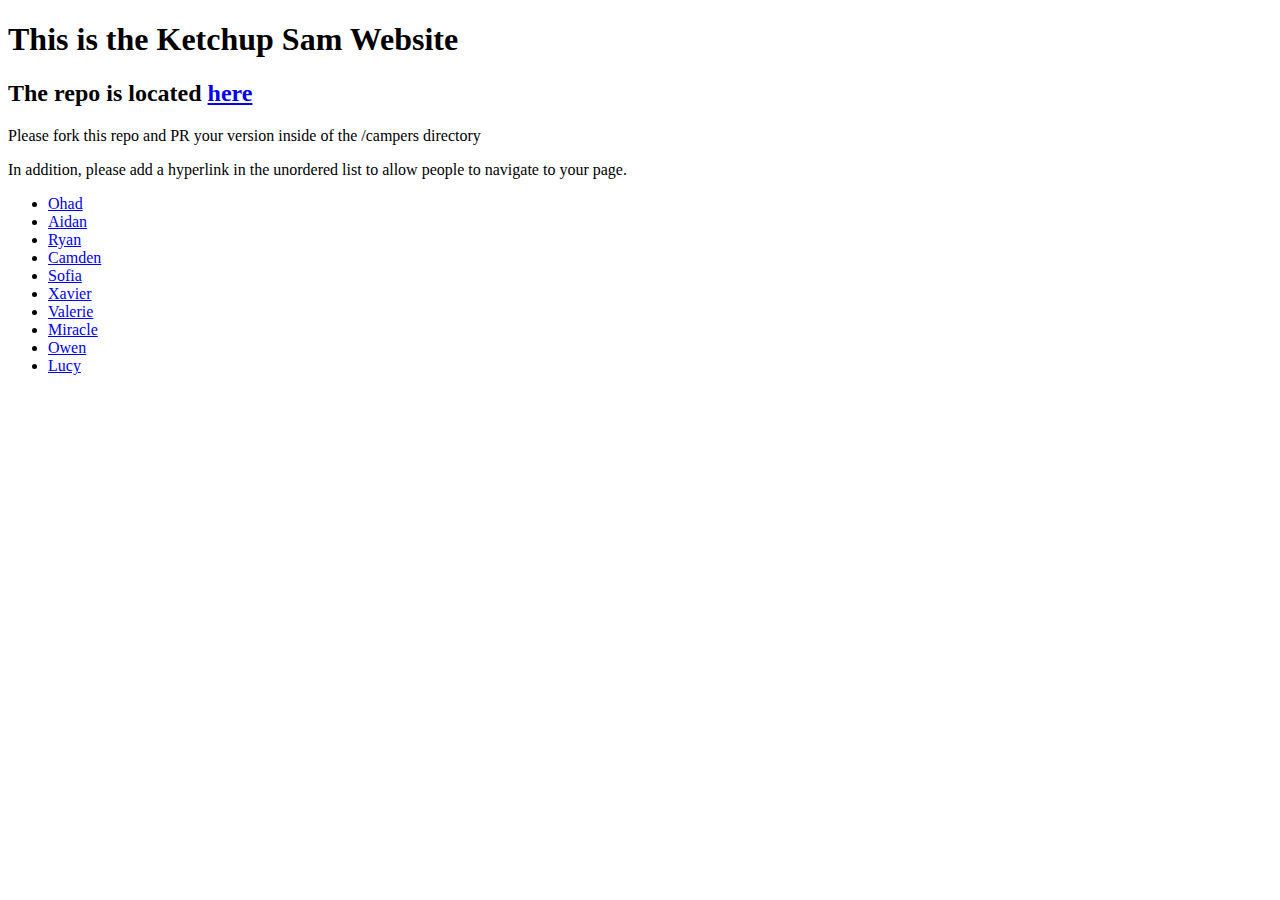
<file: index.html>
<!DOCTYPE html>
<html lang="en">
<head>
    <meta charset="UTF-8">
    <meta name="viewport" content="width=device-width, initial-scale=1.0">
    <title>KetchupSam Website</title>
    <link rel="stylesheet" href="/assets/style.css">
</head>
<body>
    <h1>This is the Ketchup Sam Website</h1>
    <h2>The repo is located <a href="https://github.com/Osome101/KetchupSam">here</a></h2>
    <p>Please fork this repo and PR your version inside of the /campers directory</p>
    <p>In addition, please add a hyperlink in the unordered list to allow people to navigate to your page.</p>
    <ul>
        <li><a href="/campers/ohad.html">Ohad</a></li>
        <li><a href="/campers/aidan.html">Aidan</a></li>
        <li><a href="/campers/ryan.html">Ryan</a></li>
        <li><a href="/campers/camden.html">Camden</a></li>
        <li><a href="/campers/sofia.html">Sofia</a></li>
        <li><a href="/campers/xavier.html">Xavier</a></li>
        <li><a href="/campers/valerie.html">Valerie</a></li>
        <li><a href="/campers/miracle.html">Miracle</a></li>
        <li><a href="/campers/owen.html">Owen</a></li>
        <li><a href="/campers/lucy.html">Lucy</a></li>
    </ul>
</body>
</html>
<style></style>
</file>
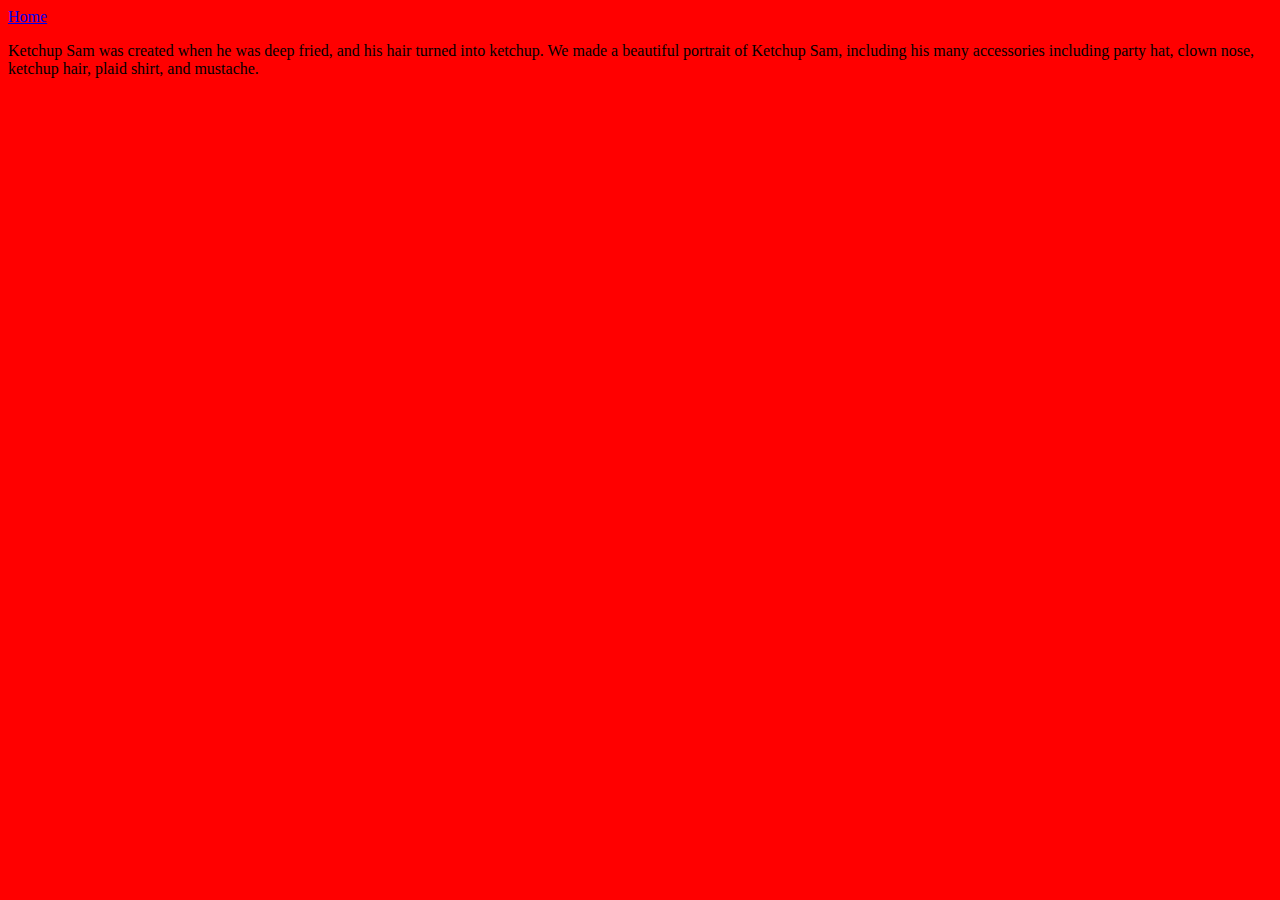
<file: campers/lucy.html>
<!DOCTYPE html>
<html lang="en">
<head>
    <meta charset="UTF-8">
    <meta name="viewport" content="width=device-width, initial-scale=1.0">
    <title>Lucy's Ketchup Sam Page</title>
    <style>body{
        background-color: red;
    }
    </style>
    <link rel="stylesheet" href="/assets/style.css">
</head>
<body>
    <a href="/">Home</a>
    <br>
    <p>Ketchup Sam was created when he was deep fried, and his hair turned into ketchup. We made a beautiful portrait of Ketchup Sam, including his many accessories including party hat, clown nose, ketchup hair, plaid shirt, and mustache.</p>
</body>
</html>
</file>
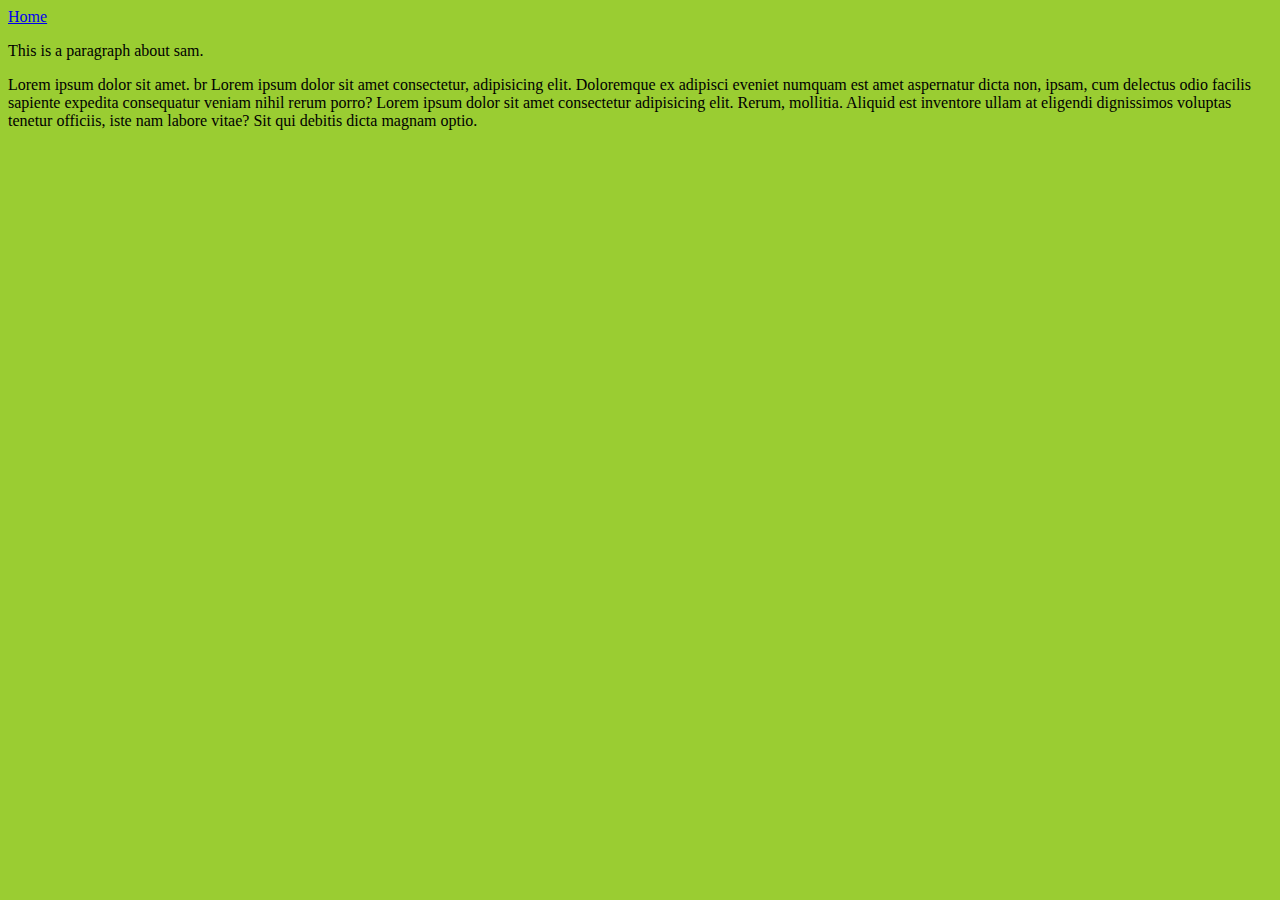
<file: campers/ohad.html>
<!DOCTYPE html>
<html lang="en">
<head>
    <meta charset="UTF-8">
    <meta name="viewport" content="width=device-width, initial-scale=1.0">
    <title>Ohad's Ketchup Sam Page</title>
    <style>
        body {
            background-color: yellowgreen;
        }
    </style>
    <link rel="stylesheet" href="/assets/style.css">
</head>
<body>
    <a href="/">Home</a>
    <br>
    <p>This is a paragraph about sam.</p>
    <p>Lorem ipsum dolor sit amet. br Lorem ipsum dolor sit amet consectetur, adipisicing elit. Doloremque ex adipisci eveniet numquam est amet aspernatur dicta non, ipsam, cum delectus odio facilis sapiente expedita consequatur veniam nihil rerum porro? Lorem ipsum dolor sit amet consectetur adipisicing elit. Rerum, mollitia. Aliquid est inventore ullam at eligendi dignissimos voluptas tenetur officiis, iste nam labore vitae? Sit qui debitis dicta magnam optio. </p>
</body>
</html>
</file>
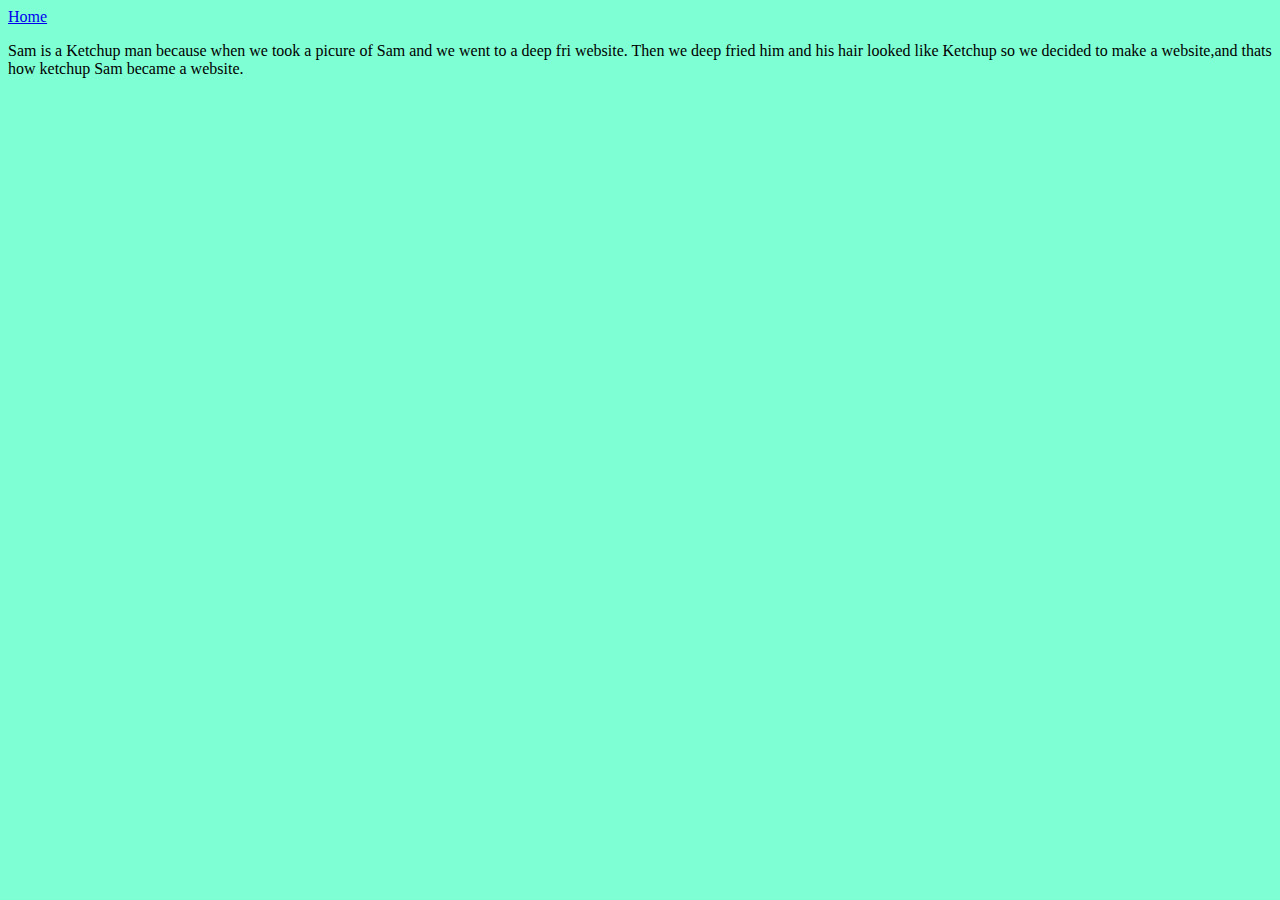
<file: campers/sofia.html>
<!DOCTYPE html>
<html lang="en">
<head>
    <meta charset="UTF-8">
    <meta name="viewport" content="width=device-width, initial-scale=1.0">
    <title>Document</title>
    <style>
      body {
        background-color: aquamarine
      }
    </style>
    <link rel="stylesheet" href="/assets/style.css">
</head>
<body>
  <a href="/">Home</a><br>
<p>Sam is a Ketchup man because when we took a picure of Sam and we went to a deep fri website. Then we deep fried him and his hair looked like Ketchup so we decided to make a website,and thats how ketchup Sam became a website.</p>
</body>
</html>
</file>
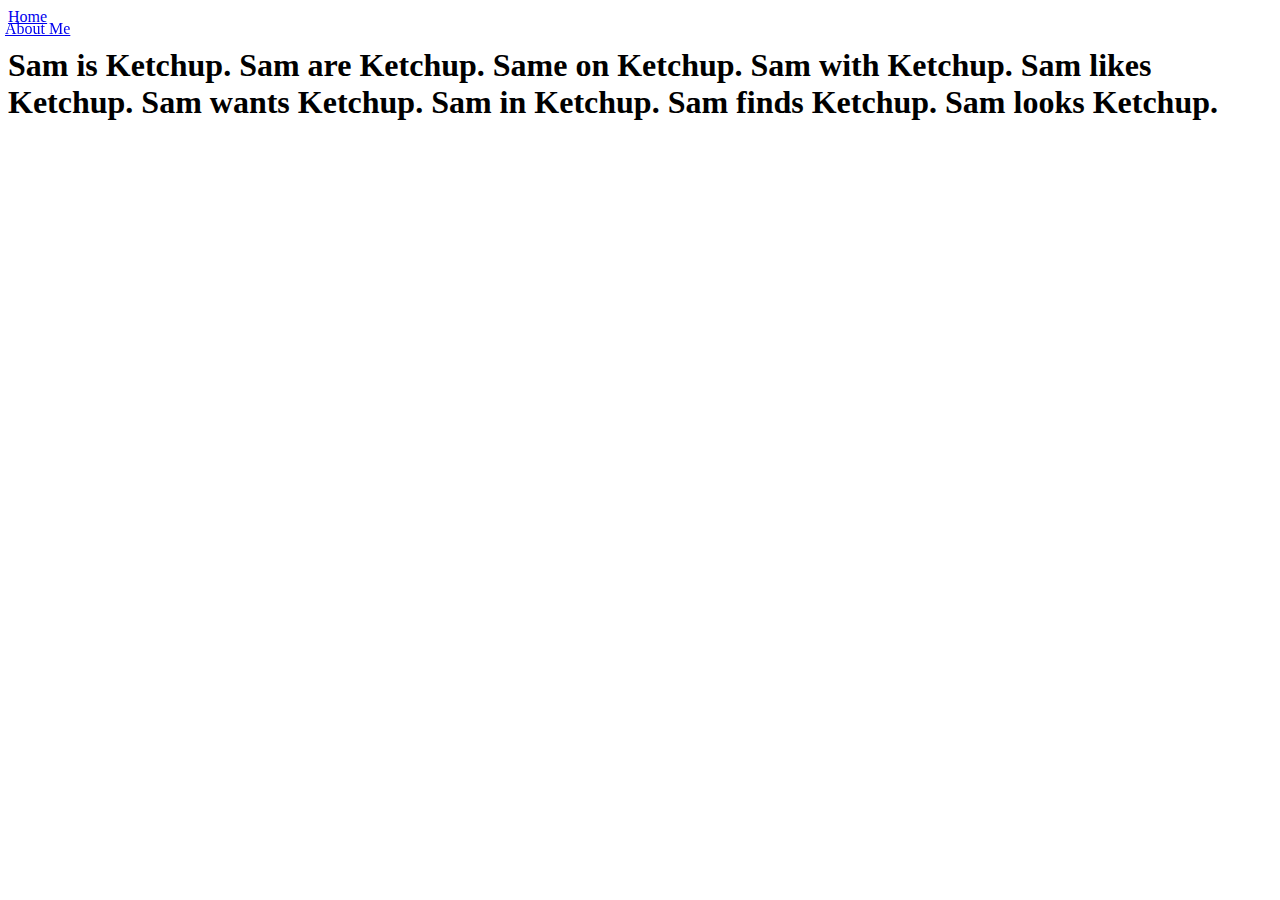
<file: campers/xavier.html>
<!DOCTYPE html>
<html lang="en">
<head>
    <meta charset="UTF-8">
    <meta name="viewport" content="width=device-width, initial-scale=1.0">
    <title>Xavier's KetchupSam Page</title>
    <style>
        .AboutMeLink {
            position: fixed;
            top: 20px;
            left: 5px;
        }
    </style>
    <link rel="stylesheet" href="/assets/style.css">
</head>
<body>
    <a href="/">Home</a>
    <div class="AboutMeLink">
        <a href="/workspaces/KetchupSam/About Me">About Me</a>
    </div>
    <h1>
        Sam is Ketchup. Sam are Ketchup. Same on Ketchup. Sam with Ketchup. Sam likes Ketchup. Sam wants Ketchup. Sam in Ketchup. Sam finds Ketchup. Sam looks Ketchup.
    </h1>
</body>
</html>
</file>
<file: assets/style.css>
body {
    cursor: url('/assets/ketchup.png'), auto;
}
</file>
